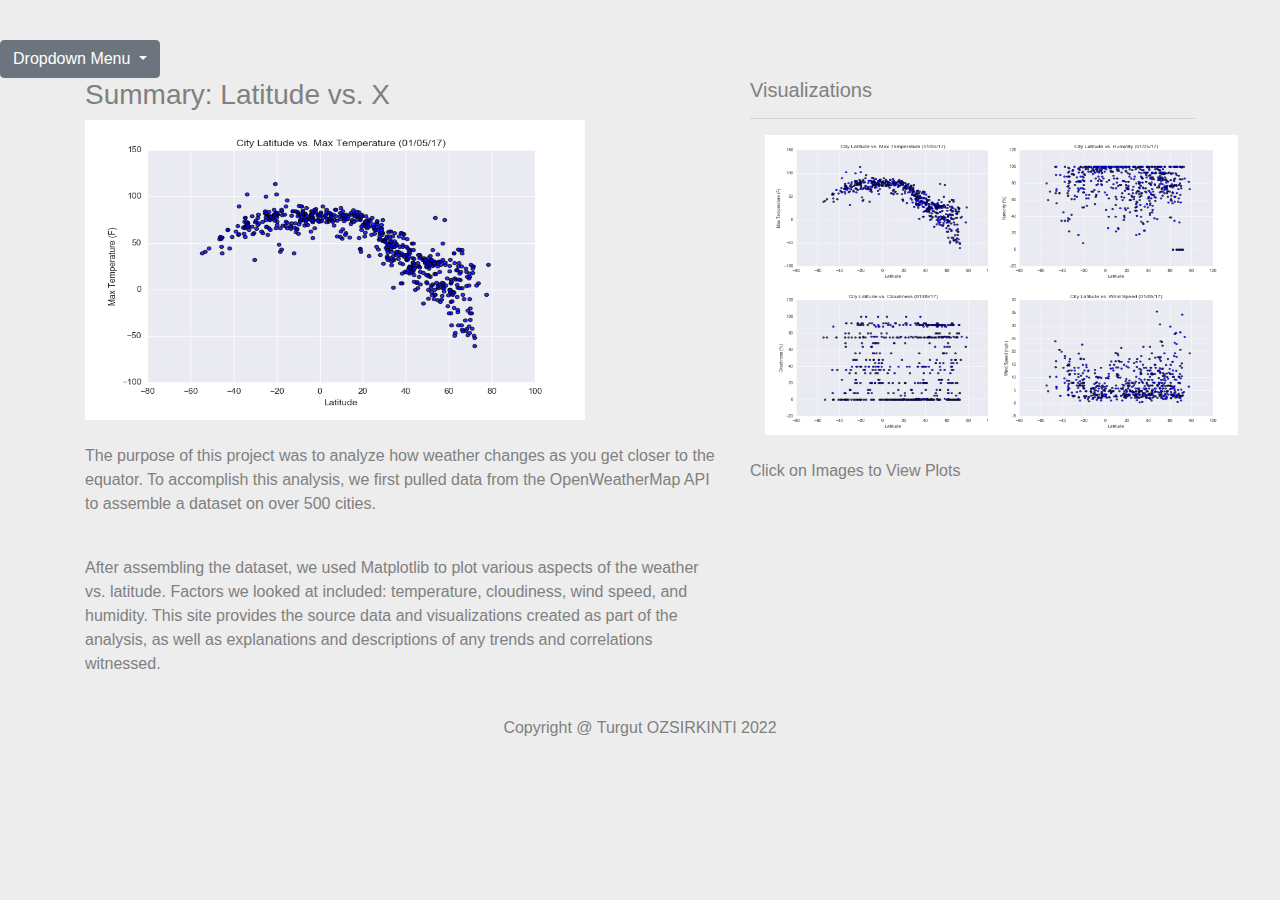
<file: index.html>
<html lang="en">
<head>
    <meta charset="UTF-8">
    <meta http-equiv="X-UA-Compatible" content="IE=edge">
    <meta name="viewport" content="width=device-width, initial-scale=1.0">
    <title>Web Visualization Dashboard (Latitude)</title>
    <link rel="stylesheet" href="https://maxcdn.bootstrapcdn.com/bootstrap/4.0.0/css/bootstrap.min.css" integrity="sha384-Gn5384xqQ1aoWXA+058RXPxPg6fy4IWvTNh0E263XmFcJlSAwiGgFAW/dAiS6JXm"
    crossorigin="anonymous">
    <link rel="stylesheet" type="text/css" href="style.css">
    <link rel="stylesheet" type="text/css" href="mediaQuery.css">
</head>

<body>
    <nav id="navigationlist">
        <ul class="nav nav-pills nav-fill">
            <li class="nav-item">
                <a class="nav-link active" style="background-color: rgb(65, 172, 172);" style="color: gray;" href="index.html">Latitude</a>
            </li>
            <li class="nav-item">
                <a class="nav-link" style="color: gray;"  href="comparison.html">Comparison</a>
            </li>
            <li class="nav-item">
                <a class="nav-link" style="color: gray;" href="data.html">Data</a>
            </li>
            <li class="nav-item dropdown">
                <a href="nav-link dropdown-toggle" href="#" style="color: gray;" id="navbarDropdownMenuLink" data-toggle="dropdown"
                aria-haspopup="true" aria-expanded="false">Plots</a>
                <div class="dropdown-menu" aria-labelledby="dropdownMenuButton">
                    
                    <a class="dropdown-item" href="max_temp.html">Max Temperature</a>
                    <a class="dropdown-item" href="humidity.html">Humidity</a>
                    <a class="dropdown-item" href="cloudiness.html">Cloudiness</a>
                    <a class="dropdown-item" href="wind_speed.html">Wind Speed</a>
                </div>
            </li>
        </ul>
        <nav id="smallScreenNav">
            <div class="dropdown">
                <button class="btn btn-secondary dropdown-toggle" type="button" id="dropdownMenuButton" data-toggle="dropdown" aria-expanded="false">
                  Dropdown Menu
                </button>
                <div class="dropdown-menu" aria-labelledby="dropdownMenuButton">
                    <a class="dropdown-item" href="index.html">Latitude</a>
                    <a class="dropdown-item" href="comparison.html">Comparison</a>
                    <a class="dropdown-item" href="data.html">Data</a>
                    <a class="dropdown-item" href="max_temp.html">Max Temperature</a>
                    <a class="dropdown-item" href="humidity.html">Humidity</a>
                    <a class="dropdown-item" href="cloudiness.html">Cloudiness</a>
                    <a class="dropdown-item" href="wind_speed.html">Wind Speed</a>
                </div>
            </div>
        </nav>
    </nav>

    <div class="container">
        <div class="row">
            <div class="col-lg-7">
                <div class="box">
                    <h3 style="color: gray" class="title">Summary: Latitude vs. X</h3>
                    <img src="Resources/assets/images/Fig1.png"  width="500" height="300" style="align-items: left;" alt="Max Temperature">
                    <br><br>
                    <p style="color: gray">The purpose of this project was to analyze how weather changes as you get closer to the equator. To
                        accomplish this analysis, we first pulled data from the OpenWeatherMap API to assemble a dataset on over
                        500 cities.</p><br>
                    <p style="color: gray">After assembling the dataset, we used Matplotlib to plot various aspects of the weather vs. latitude.
                        Factors we looked at included: temperature, cloudiness, wind speed, and humidity. This site provides the
                        source data and visualizations created as part of the analysis, as well as explanations and descriptions of
                        any trends and correlations witnessed.</p>
                </div>
            
            </div>
        
            <div class="col-lg-5">
                <div class="box">
                    <h5 style="color: gray" class="title">Visualizations</h5>
                    
                    <hr>
                    <div class="container">
                        <div class="row">
                            <div class="col-6">
                                <a href="max_temp.html">
                                    <img class="panel" width="250" height="150" src="Resources/assets/images/Fig1.png" alt="Max Temperature">
                                </a>
                            </div>
                        
                            <div class="col-6">
                                <a href="humidity.html">
                                    <img class="panel" width="250" height="150" src="Resources/assets/images/Fig2.png" alt="Humidity">
                                </a>
                            </div>
                        </div>
                        <div class="row">
                            <div class="col-6">
                                <a href="cloudiness.html">
                                    <img class="panel" width="250" height="150" src="Resources/assets/images/Fig3.png" alt="Cloudiness">
                                </a>
                            </div>
                            <div class="col-6">
                                <a href="wind_speed.html">
                                    <img class="panel" width="250" height="150" src="Resources/assets/images/Fig4.png" alt="Wind Speed">
                                </a>
                            </div>
                        </div>
                    </div><br>
                    <p style="color: gray">Click on Images to View Plots</p>
                </div>
            </div>
        </div>
    </div>
    

          
<center>
<footer><br>
        <div class="footer" style="color: gray;" href="">Copyright @ Turgut OZSIRKINTI 2022</div>
</footer>
</center> 
    <script src="https://code.jquery.com/jquery-3.3.1.slim.min.js" integrity="sha384-q8i/X+965DzO0rT7abK41JStQIAqVgRVzpbzo5smXKp4YfRvH+8abtTE1Pi6jizo" crossorigin="anonymous"></script>
    <script src="https://cdnjs.cloudflare.com/ajax/libs/popper.js/1.14.7/umd/popper.min.js" integrity="sha384-UO2eT0CpHqdSJQ6hJty5KVphtPhzWj9WO1clHTMGa3JDZwrnQq4sF86dIHNDz0W1" crossorigin="anonymous"></script>
    <script src="https://stackpath.bootstrapcdn.com/bootstrap/4.3.1/js/bootstrap.min.js" integrity="sha384-JjSmVgyd0p3pXB1rRibZUAYoIIy6OrQ6VrjIEaFf/nJGzIxFDsf4x0xIM+B07jRM" crossorigin="anonymous"></script>
</body>
</html>
</file>
<file: style.css>
body{
    background-color: #EDEDED;
}
h1{
    font-size: 50px;
}
.blue{
    color: blue;
}
#purple{
    color: purple;
}
.red{
    color: red;
}
.alignLeft{
    text-align: left;
}

.alignCenter{
    text-align: center;
}
.alignRight{
    text-align: right;
}
.white{
    color: white;
}
.blackBackGround{
    background-color: black;
    background-color: rgb(65, 172, 172);
}
.gray{
    color: gray;
}
</file>
<file: mediaQuery.css>
@media(min-width: 1299px)
{   
    #navigationList{
        visibility: visible;
    }
    #smallScreenNav{
        visibility: hidden;
    }
}

@media(max-width: 1300px)
{
    #navigationList{
        visibility: hidden;
    }

    #smallScreenNav{
        visibility: visible;
    }

}
</file>
